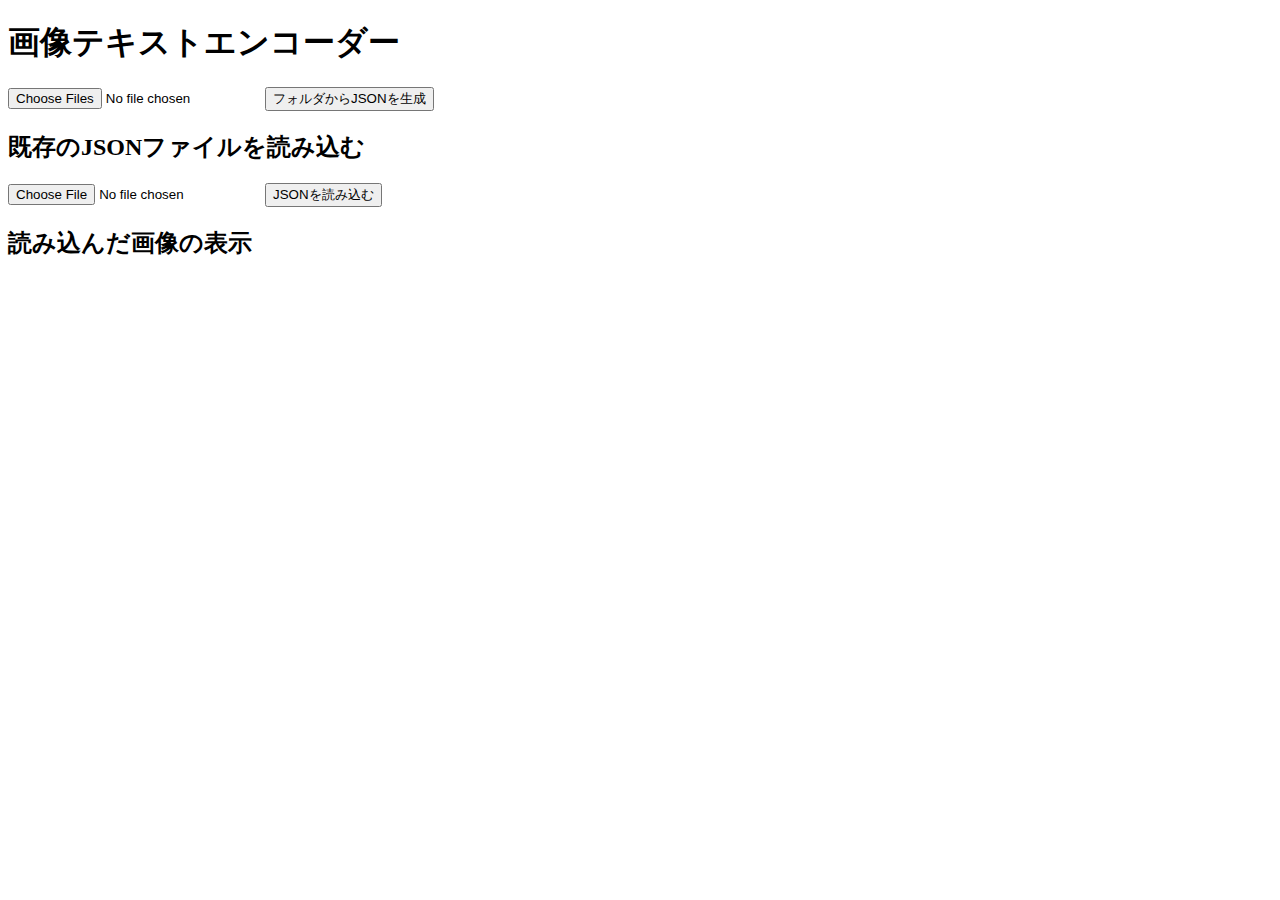
<file: Converter.html>
<!DOCTYPE html>
<html lang="ja">
<head>
    <meta charset="UTF-8">
    <meta name="viewport" content="width=device-width, initial-scale=1.0">
    <title>画像テキストエンコーダー</title>
    <style>
        .folder {
            margin-bottom: 20px;
        }
        .folder h3 {
            margin: 10px 0;
        }
        .image-container {
            display: flex;
            flex-wrap: wrap;
        }
        .image-container img {
            width: 100px; /* 表示サイズ調整 */
            margin-right: 10px;
        }
    </style>
</head>
<body>
    <h1>画像テキストエンコーダー</h1>

    <input type="file" id="folderInput" webkitdirectory multiple accept="image/*">
    <button id="createJsonButton">フォルダからJSONを生成</button>

    <h2>既存のJSONファイルを読み込む</h2>
    <input type="file" id="jsonInput" accept=".json">
    <button id="loadJsonButton">JSONを読み込む</button>

    <input type="file" id="folderInputForAddition" webkitdirectory multiple accept="image/*" style="display:none;">
    <button id="encodeButton" style="display:none;">エンコードしてJSONに追加</button>

    <button id="downloadButton" style="display:none;">JSONをダウンロード</button>
    <div id="loading" style="display:none;">処理中...</div>

    <h2>読み込んだ画像の表示</h2>
    <div id="imageDisplay"></div>

    <script>
        let jsonData = [];

        // フォルダから新しいJSONを生成
        document.getElementById('createJsonButton').addEventListener('click', () => {
            const files = document.getElementById('folderInput').files;
            jsonData = []; // 新しいデータでリセット
            document.getElementById('loading').style.display = 'block';

            const folderName = files[0].webkitRelativePath.split('/')[0]; // フォルダ名を取得

            Array.from(files).forEach((file, index) => {
                const reader = new FileReader();
                reader.onload = (event) => {
                    try {
                        const base64String = event.target.result.split(',')[1]; // Get base64 part
                        jsonData.push({ id: index + 1, image: base64String, folder: folderName });
                        if (index === files.length - 1) {
                            // JSONのカウントと生成
                            const outputJson = {
                                count: jsonData.length,
                                images: jsonData
                            };
                            document.getElementById('downloadButton').style.display = 'block'; // ダウンロードボタンを表示
                        }
                    } catch (error) {
                        alert('画像処理中にエラーが発生しました: ' + error.message);
                    }
                };
                reader.readAsDataURL(file);
            });

            document.getElementById('loading').style.display = 'none';
        });

        // 既存のJSONファイルを読み込む
        document.getElementById('loadJsonButton').addEventListener('click', () => {
            const fileInput = document.getElementById('jsonInput');
            if (fileInput.files.length === 0) return;

            const reader = new FileReader();
            reader.onload = (event) => {
                try {
                    const existingData = JSON.parse(event.target.result);
                    jsonData = existingData.images; // 既存の画像データを取得
                    
                    // IDを1から順番に振り直す
                    jsonData.forEach((imageData, index) => {
                        imageData.id = index + 1; // IDを再設定
                    });

                    displayImages(jsonData); // 画像を表示する関数を呼び出す
                    document.getElementById('folderInputForAddition').style.display = 'block'; // フォルダ選択ボタンを表示
                    document.getElementById('encodeButton').style.display = 'block'; // エンコードボタンを表示
                } catch (error) {
                    alert('JSONファイルの読み込み中にエラーが発生しました: ' + error.message);
                }
            };
            reader.readAsText(fileInput.files[0]);
        });

        // フォルダから画像を追加するためのエンコードボタン
        document.getElementById('encodeButton').addEventListener('click', () => {
            const files = document.getElementById('folderInputForAddition').files;
            const startIndex = jsonData.length; // 現在のデータ数を記録
            document.getElementById('loading').style.display = 'block';

            const folderName = files[0].webkitRelativePath.split('/')[0]; // フォルダ名を取得

            Array.from(files).forEach((file, index) => {
                const reader = new FileReader();
                reader.onload = (event) => {
                    try {
                        const base64String = event.target.result.split(',')[1]; // Get base64 part
                        jsonData.push({ id: startIndex + index + 1, image: base64String, folder: folderName });
                        if (index === files.length - 1) {
                            document.getElementById('downloadButton').style.display = 'block'; // ダウンロードボタンを表示
                            displayImages(jsonData); // 追加後の画像も表示する
                        }
                    } catch (error) {
                        alert('画像処理中にエラーが発生しました: ' + error.message);
                    }
                };
                reader.readAsDataURL(file);
            });

            document.getElementById('loading').style.display = 'none';
        });

        // JSONファイルのダウンロード
        document.getElementById('downloadButton').addEventListener('click', () => {
            // IDでソートする
            jsonData.sort((a, b) => a.id - b.id);

            const outputJson = {
                count: jsonData.length,
                images: jsonData
            };
            const blob = new Blob([JSON.stringify(outputJson)], { type: 'application/json' });
            const url = URL.createObjectURL(blob);
            const a = document.createElement('a');
            a.href = url;
            a.download = 'images.json';
            document.body.appendChild(a);
            a.click();
            document.body.removeChild(a);
        });

        // 画像を表示する関数
        function displayImages(images) {
            const imageDisplayDiv = document.getElementById('imageDisplay');
            imageDisplayDiv.innerHTML = ''; // 前回の内容をクリア

            const foldersMap = {};

            images.forEach(imageData => {
                if (!foldersMap[imageData.folder]) { 
                    foldersMap[imageData.folder] = []; 
                }
                foldersMap[imageData.folder].push(imageData); 
            });

            for (const [folderName, imagesInFolder] of Object.entries(foldersMap)) {
                const folderDiv = document.createElement('div');
                folderDiv.classList.add('folder');

                const folderHeader = document.createElement('h3');
                folderHeader.textContent = `フォルダ: ${folderName}`;
                folderDiv.appendChild(folderHeader);

                const imageContainer = document.createElement('div');
                imageContainer.classList.add('image-container');

                imagesInFolder.forEach(imageData => {
                    const imgElement = document.createElement('img');
                    imgElement.src = `data:image/jpeg;base64,${imageData.image}`; // Base64形式で画像を表示
                    imgElement.alt = `Image ID: ${imageData.id}`;

                    const idLabel = document.createElement('span');
                    idLabel.textContent = `ID: ${imageData.id}`;
                    
                    imageContainer.appendChild(idLabel);
                    imageContainer.appendChild(imgElement);
                });

                folderDiv.appendChild(imageContainer);
                imageDisplayDiv.appendChild(folderDiv);
            }
        }
    </script>
</body>
</html>
</file>
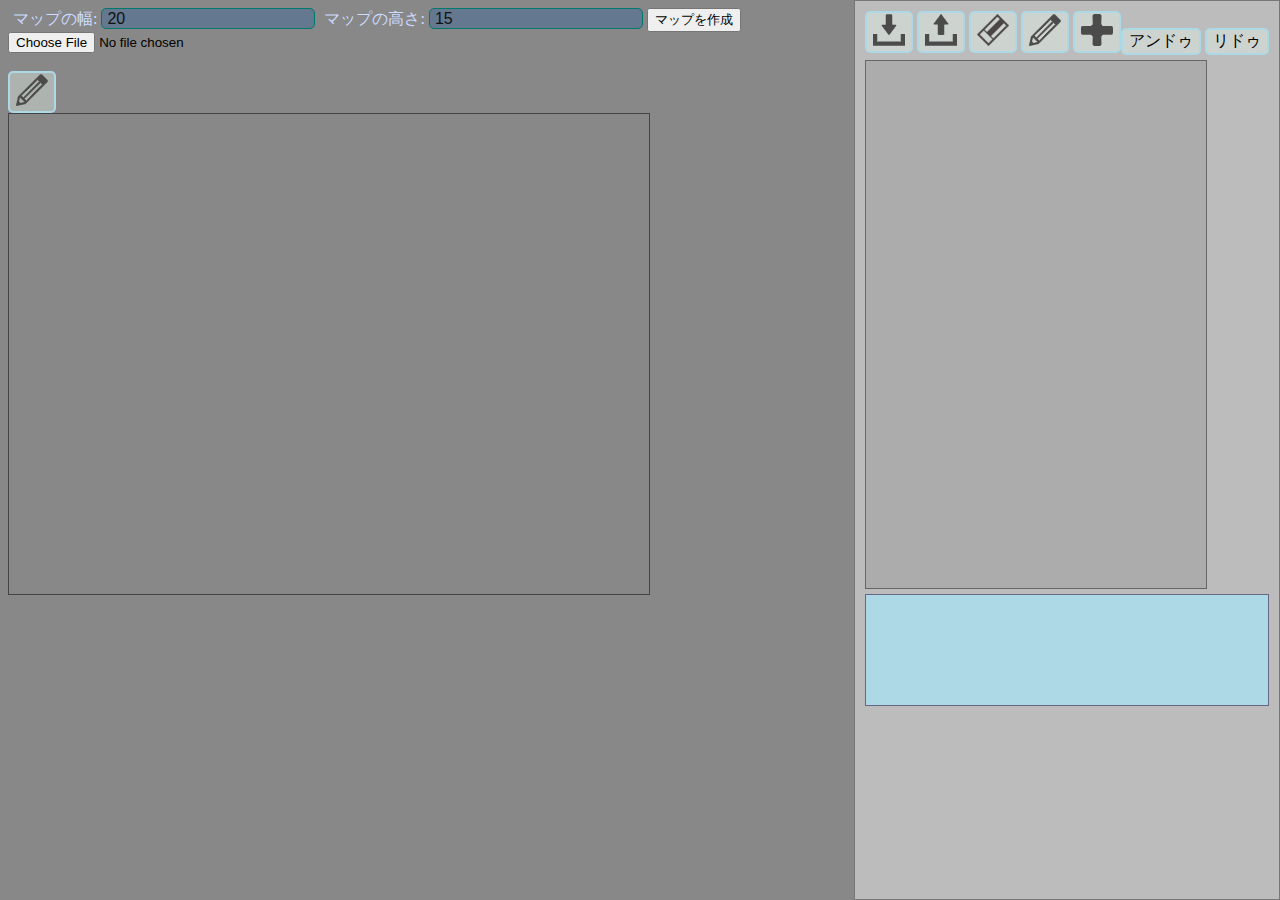
<file: editor.html>
<!DOCTYPE html>
<html lang="ja">
  <head>
    <meta charset="UTF-8" />
    <meta name="viewport" content="width=device-width, initial-scale=1.0" />
    <link href="style.css" rel="stylesheet" />
    <title>RPGマップエディタ 7</title>
</head>
  <body>
    <div id="tool">
    <div>
      <label for="mapWidth" class="label">マップの幅:</label>
      
        <input type="number" id="mapWidth" value="20" min="1" class="size"/>
      
      <label for="mapHeight" class="label">マップの高さ:</label>
      
        <input type="number" id="mapHeight" value="15" min="1" class="size"/>
      
      <button id="createMapButton">マップを作成</button>
    </div>

    <div>
      <input type="file" id="folderInput" accept=".json" />
    </div>
    <div id="toolContainer">
      <button id="saveButton" class="button">
        <img src="icon/down.png" alt="down" class="button-img" />
      </button>
      <button id="loadButton" class="button">
        <img src="icon/up.png" alt="up" class="button-img" />
      </button>
      <input type="file" id="loadInput" style="display: none" />
      <button id="eraserButton" class="button">
        <img src="icon/eraser.png" alt="eraser" class="button-img" />
      </button>
      <button id="pencilButton" class="button">
        <img src="icon/pen.png" alt="pen" class="button-img" />
      </button>
      <button id="addLayerButton" class="button">
        <img src="icon/add.png" alt="add" class="button-img" />
        <button id="undoButton" class="button">アンドゥ</button>
        <button id="redoButton" class="button">リドゥ</button>
      </button>
      <div id="tabs-container"></div>

      <div id="paletteContainer">
        <div id="palette"></div>
      </div>
      <div id="layerlistContainer">
        <div id="layersList"></div>
      </div>
    </div>
    <br />
    <button id="toggleButton" class="button">
      <img src="icon/pen.png" alt="move" class="button-img" />
    </button>
  </div>
    <div id="dragElement">
      <canvas id="mapCanvas" width="640" height="480"></canvas>
    </div>
    <script src="script.js"></script>
  </body>
</html>
</file>
<file: style.css>
/* スクロールバー全体のスタイル */
::-webkit-scrollbar {
  width: 8px; /* スクロールバーの幅 */
  height: 8px;
}

/* スクロールバーのトラック部分（背景） */
::-webkit-scrollbar-track {
  background: #f1f1f1; /* 背景色 */
}

/* スクロールバーのサム部分（ドラッグできる部分） */
::-webkit-scrollbar-thumb {
  background: #666679; /* 背景色 */
  border-radius: 2px; /* 角の丸み */
}

/* スクロールバーのサム部分のホバー時のスタイル */
::-webkit-scrollbar-thumb:hover {
  background: #747482; /* ホバー時の背景色 */
}

    input.size {
      background-color: #647890; /* 背景色を薄い青に設定 */
      border: 1px solid #00796b; /* 枠線の色を設定 */
      padding: 1px 0 0 5px;
      font-size: 16px;
      color: #111111; /* 文字色も合わせて変更 */
      border-radius: 5px; /* 角丸の適用 */
    }
    .label {
      padding: 1px 0 0 5px;
      font-size: 16px;
      color: #ccdcff; /* 文字色も合わせて変更 */
    }
#tabs-container {
        width: 320px; /* 必要に応じて幅を調整 */
        overflow-x: auto; /* 横方向のスクロールを有効にする */
        white-space: nowrap; /* 子要素を横に並べる */
        padding: 0; /* 内側の余白 */

        
      }

      .tab-button {
          border-radius: 12px 12px 0 0; /* 上部の角だけを丸める */
        display: inline-block; /* 横並びにする */
        padding: 5px;
        cursor: pointer;
        background-color: #f1f1f1;
        border: 1px solid #cccccc;
        margin: 5px 2px 2px 2px;
      }

      .tab-button.active {
        background-color: #ccdfff;
        border-bottom: 1px solid transparent;
      }

      /* グループコンテナのスタイル */
      .group-container {
        display: none; /* デフォルトでは非表示 */ 
        margin-bottom: 20px; /* グループ間のスペース */

      }

      .group-container.active {
        display: block;
      }


      .group-container h3 {
        margin: 0;
        padding: 5px;
        background-color: #f0f0f0;
        border-bottom: 1px solid #ddd;
        font-size: 16px;
      }

      .group-container img {
        margin: 0px;
        cursor: pointer;
        border: 2px solid transparent; /* 初期状態の枠線はなし */
        transition: border-color 0.3s; /* ホバー時の枠線色変化にアニメーションを追加 */
      }

      .group-container img.selected {
        border-color: red; /* 選択された画像に赤い枠線を追加 */
      }

      body {
        user-select: none; /* テキスト選択を防ぐ */
        overflow: hidden;
        background-color: #888888;
      }
      .button-img {
        width: 32px; /* 幅を指定 */
        height: 32px; /* 高さを指定 */
        object-fit: cover; /* 画像のアスペクト比を維持 */
      }
      .button {
          border-radius: 5px; /* 上部の角だけを丸める */
        background-color: rgba(230, 246, 235, 0.4); /* ボタンの背景色 */
        border: 2px solid #add8e6; /* 薄い青色の枠線 */
        font-size: 16px; /* テキストサイズ */
      }

      .button:hover {
        background-color: rgba(243, 255, 251, 0.8); /* ボタンの背景色 */
      }

      #dragElement {
        position: absolute;
        user-select: none; /* テキスト選択を防ぐ */
      }
      #mapCanvas {
        border: 1px solid #444444;
      }
      #toolContainer {
        position: fixed;
        top: 0px; /* 画面の上から10px */
        right: 0px; /* 画面の右から10px */
        padding: 10px;
        height: 100%;
        box-sizing: border-box; /* パディングを含むサイズ計算 */
        border: 1px solid #777777;
        background-color: #bcbcbc;
        z-index: 10;
      }
      #paletteContainer {
        margin: 5px 0 5px 0;
        width: 340px;
        height: 60%;
        border: 1px solid #666666;
        background-color: #acacac;
        font-size: 18px;
        overflow-y: scroll;
      }
      #palette {
        display: flex;
        flex-wrap: wrap;
      }
      #palette img {
        overflow-y: auto; /* 縦方向のスクロールを許可 */
        width: 32px;
        height: 32px;
        margin: 1px;
        cursor: pointer;
        object-fit: contain;
      }
      .selected {
        border: 2px solid red;
      }
      #layerlistContainer {
        height: 100px; /* Fixed height */
        overflow-y: auto; /* Enable vertical scrolling if needed */
        background-color: lightblue;
        padding: 5px;
        margin: 0;
        border: 1px solid #666687;
        font-size: 16px;
      }
      #layersList {
        margin-top: 8px;
      }
      #layersList div {
        cursor: pointer;
        padding: 3px;
        border: 2px solid #a2bab3;
        margin-bottom: 5px;
        background-color: #c1e5e5;
      }
      #layersList div.active {
        background-color: #e4f5f7;
      }
</file>
